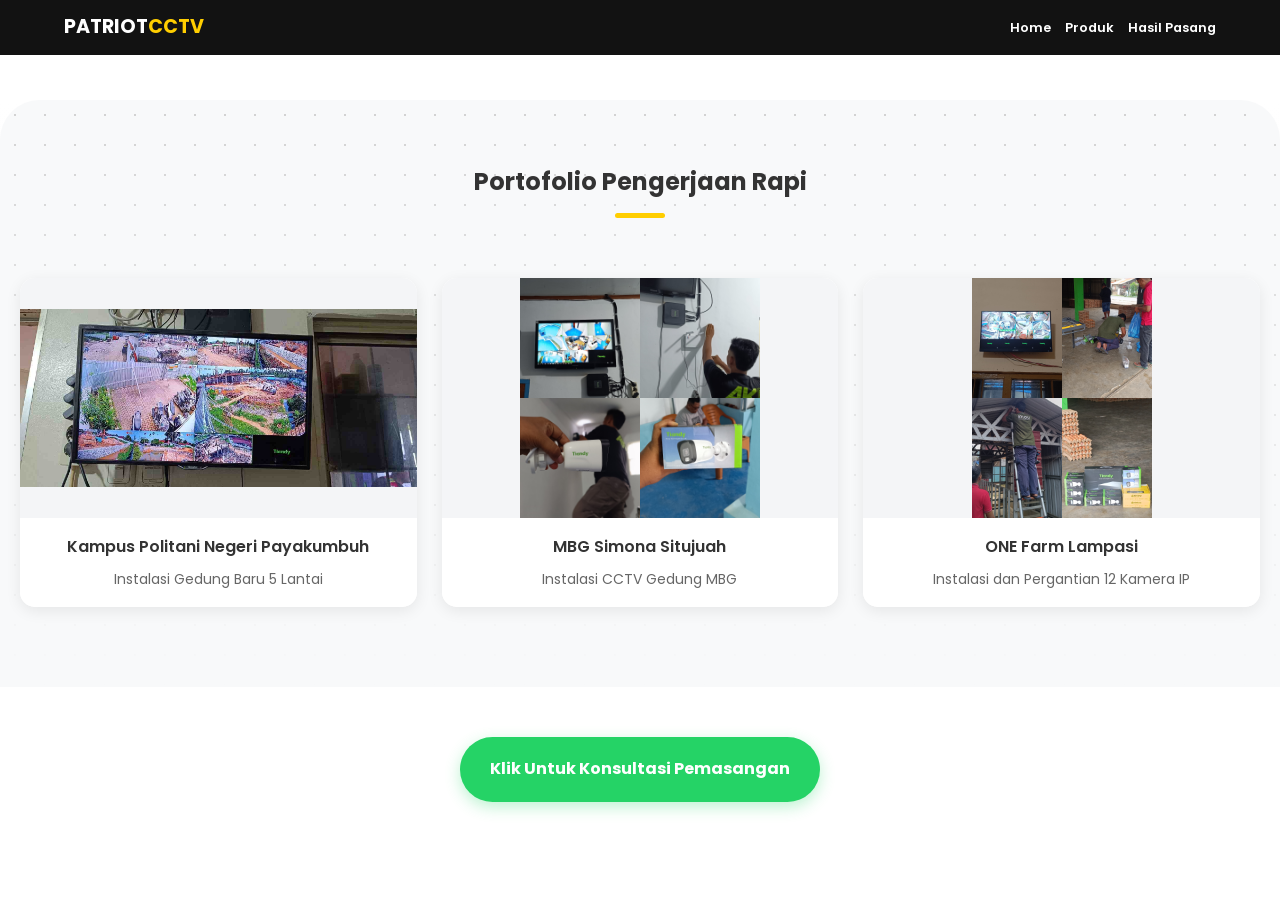
<file: hasil-pemasangan.html>
<!DOCTYPE html>
<html lang="id">
<head>
    <meta charset="UTF-8">
    <meta name="viewport" content="width=device-width, initial-scale=1.0, maximum-scale=1.0, user-scalable=no">
    <title>Hasil Pasang | Patriot CCTV</title>
    <link href="https://fonts.googleapis.com/css2?family=Poppins:wght@400;600;700&display=swap" rel="stylesheet">
    <link rel="stylesheet" href="style.css">
</head>
<body>
    <!-- Navbar Atas -->
    <header class="navbar scrolled">
        <div class="logo">PATRIOT<span>CCTV</span></div>
        <nav>
            <a href="index.html">Home</a>
            <a href="produk.html">Produk</a>
            <a href="hasil-pemasangan.html">Hasil Pasang</a>
        </nav>
    </header>

    <section class="container" style="margin-top: 100px;">
        <div class="section-title reveal">
            <h2>Portofolio Pengerjaan Rapi</h2>
            <div class="line"></div>
        </div>
        
        <div class="gallery-grid">
            <!-- Proyek 1 -->
            <div class="gallery-item reveal">
                <div class="img-container" onclick="openModal('Images/Proyek1.jpg', 'Kampus Politani Negeri Payakumbuh')">
                    <img src="Images/Proyek1.jpg" alt="Pemasangan CCTV Politani Payakumbuh"> 
                </div>
                <div class="gallery-overlay">
                    <h3>Kampus Politani Negeri Payakumbuh</h3> 
                    <p>Instalasi Gedung Baru 5 Lantai</p>
                </div>
            </div>
            
            <!-- Proyek 2 -->
            <div class="gallery-item reveal">
                <div class="img-container" onclick="openModal('Images/Proyek2.jpg', 'MBG Simona Situjuah')">
                    <img src="Images/Proyek2.jpg" alt="Pemasangan CCTV MBG Situjuah Limo Nagari"> 
                </div>
                <div class="gallery-overlay">
                    <h3>MBG Simona Situjuah</h3> 
                    <p>Instalasi CCTV Gedung MBG</p>
                </div>
            </div>

            <!-- Proyek 3 -->
            <div class="gallery-item reveal">
                <div class="img-container" onclick="openModal('Images/Proyek3.jpg', 'ONE Farm Lampasi')">
                    <img src="Images/Proyek3.jpg" alt="Pemasangan CCTV ONE Farm Lampasi"> 
                </div>
                <div class="gallery-overlay">
                    <h3>ONE Farm Lampasi</h3> 
                    <p>Instalasi dan Pergantian 12 Kamera IP</p>
                </div>
            </div>
        </div>
    </section>

    <div class="center-btn reveal" style="margin-top: 50px; margin-bottom: 50px; text-align: center;">
        <a href="https://wa.me/6281267525093" class="btn-wa-large">Klik Untuk Konsultasi Pemasangan</a>
    </div>

    <!-- Struktur Modal Pop-Up Mengambang -->
    <div id="imageModal" class="modal" onclick="closeModal()">
        <span class="close-modal">&times;</span>
        <img class="modal-content" id="modalImg" onclick="event.stopPropagation()">
        <div id="caption" onclick="event.stopPropagation()"></div>
    </div>
    
    <script>
        // Membuka modal dengan display: flex agar posisinya otomatis pas di tengah layar (ala VC)
        function openModal(imgSrc, captionText) {
            const modal = document.getElementById("imageModal");
            const modalImg = document.getElementById("modalImg");
            const caption = document.getElementById("caption");
            
            modal.style.setProperty("display", "flex", "important");
            modalImg.src = imgSrc;
            caption.innerHTML = captionText;
        }

        // Menutup modal
        function closeModal() {
            document.getElementById("imageModal").style.display = "none";
        }
    </script>
    <script src="script.js"></script>
</body>
</html>
</file>
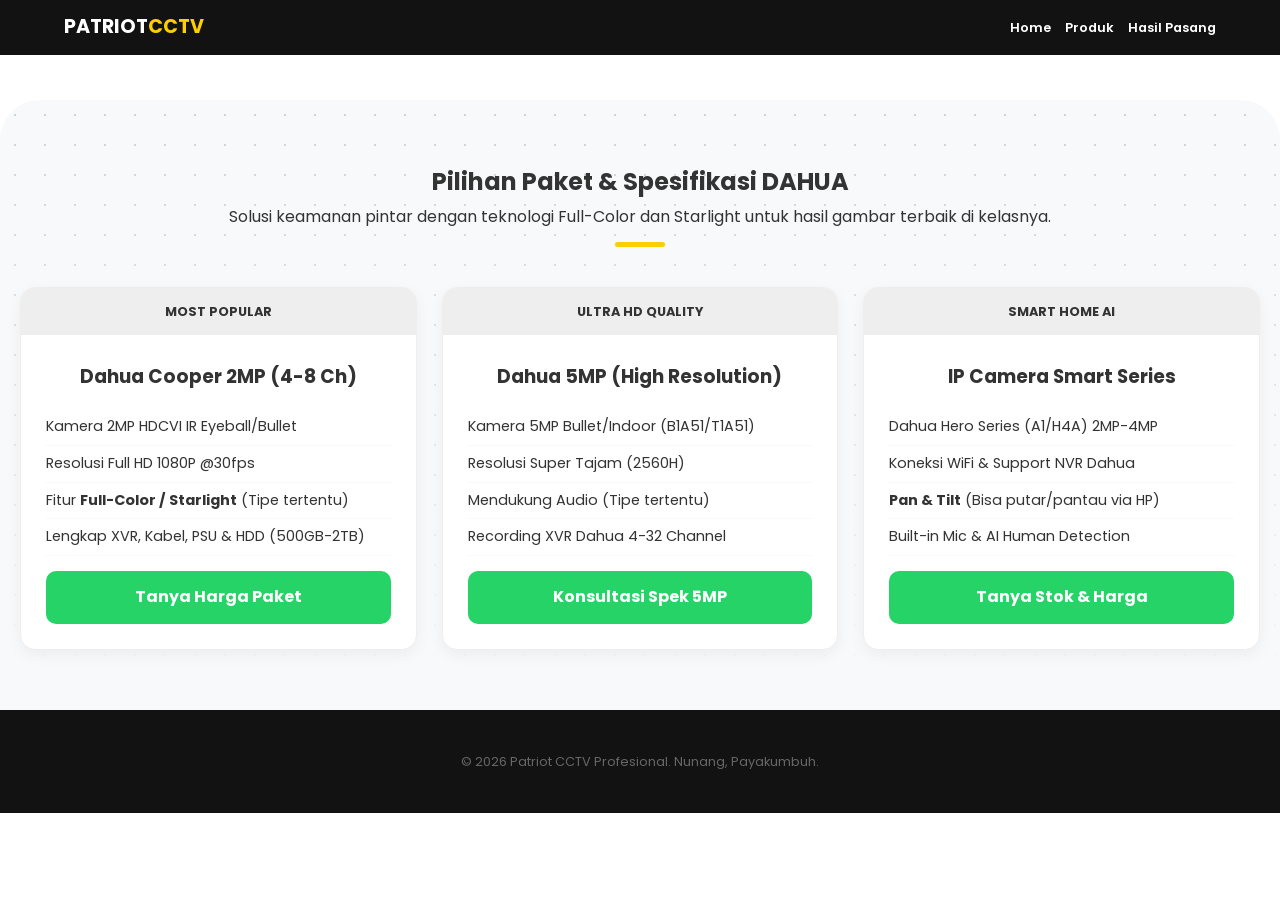
<file: produk-dahua.html>
<!DOCTYPE html>
<html lang="id">
<head>
    <meta charset="UTF-8">
    <meta name="viewport" content="width=device-width, initial-scale=1.0">
    <title>Katalog Dahua | Patriot CCTV</title>
    <link href="https://fonts.googleapis.com/css2?family=Poppins:wght@400;600;700&display=swap" rel="stylesheet">
    <link rel="stylesheet" href="style.css">
</head>
<body>
    <header class="navbar scrolled">
        <div class="logo">PATRIOT<span>CCTV</span></div>
        <nav>
            <a href="index.html">Home</a>
            <a href="produk.html">Produk</a>
            <a href="hasil-pemasangan.html">Hasil Pasang</a>
        </nav>
    </header>

    <section class="container" style="margin-top: 100px;">
        <div class="section-title reveal">
            <h2>Pilihan Paket & Spesifikasi DAHUA</h2>
            <p>Solusi keamanan pintar dengan teknologi Full-Color dan Starlight untuk hasil gambar terbaik di kelasnya.</p>
            <div class="line"></div>
        </div>

        <div class="grid">
            <div class="product-card reveal">
                <div class="card-header">MOST POPULAR</div>
                <div class="product-info">
                    <h3>Dahua Cooper 2MP (4-8 Ch)</h3>
                    <ul class="spec-list">
                        <li>Kamera 2MP HDCVI IR Eyeball/Bullet</li>
                        <li>Resolusi Full HD 1080P @30fps</li>
                        <li>Fitur <strong>Full-Color / Starlight</strong> (Tipe tertentu)</li>
                        <li>Lengkap XVR, Kabel, PSU & HDD (500GB-2TB)</li>
                    </ul>
                    <a href="https://wa.me/6281267525093?text=Halo%20Patriot%20CCTV,%20saya%20mau%20tanya%20Paket%20Dahua%20Cooper%202MP" class="btn-wa">Tanya Harga Paket</a>
                </div>
            </div>

            <div class="product-card reveal">
                <div class="card-header">ULTRA HD QUALITY</div>
                <div class="product-info">
                    <h3>Dahua 5MP (High Resolution)</h3>
                    <ul class="spec-list">
                        <li>Kamera 5MP Bullet/Indoor (B1A51/T1A51)</li>
                        <li>Resolusi Super Tajam (2560H)</li>
                        <li>Mendukung Audio (Tipe tertentu)</li>
                        <li>Recording XVR Dahua 4-32 Channel</li>
                    </ul>
                    <a href="https://wa.me/6281267525093?text=Halo%20Patriot%20CCTV,%20saya%20mau%20tanya%20Paket%20Dahua%205MP%20High%20Res" class="btn-wa">Konsultasi Spek 5MP</a>
                </div>
            </div>

            <div class="product-card reveal">
                <div class="card-header">SMART HOME AI</div>
                <div class="product-info">
                    <h3>IP Camera Smart Series</h3>
                    <ul class="spec-list">
                        <li>Dahua Hero Series (A1/H4A) 2MP-4MP</li>
                        <li>Koneksi WiFi & Support NVR Dahua</li>
                        <li><strong>Pan & Tilt</strong> (Bisa putar/pantau via HP)</li>
                        <li>Built-in Mic & AI Human Detection</li>
                    </ul>
                    <a href="https://wa.me/6281267525093?text=Halo%20Patriot%20CCTV,%20saya%20mau%20tanya%20IP%20Camera%20Dahua%20Smart%20Series" class="btn-wa">Tanya Stok & Harga</a>
                </div>
            </div>
        </div>
    </section>

    <footer><p>© 2026 Patriot CCTV Profesional. Nunang, Payakumbuh.</p></footer>
    <script src="script.js"></script>
</body>
</html>
</file>
<file: style.css>
:root { --primary: #ffce00; --dark: #121212; --light: #f8f9fa; --success: #25d366; }
* { margin: 0; padding: 0; box-sizing: border-box; }

body { 
    font-family: 'Poppins', sans-serif; 
    line-height: 1.8; 
    background: #fff; color: #333; overflow-x: hidden; 
}

/* NAVBAR */
.navbar { 
    display: flex; justify-content: space-between; align-items: center; 
    padding: 15px 5%; position: fixed; width: 100%; top: 0; z-index: 1000; 
    transition: 0.4s ease; background: rgba(0,0,0,0.6);
}
.navbar.scrolled { background: var(--dark); padding: 10px 5%; }
.logo { color: #fff; font-size: 1.2rem; font-weight: 700; }
.logo span { color: var(--primary); }
nav a { color: #fff; text-decoration: none; margin-left: 10px; font-weight: 600; font-size: 0.8rem; }

/* HERO */
.hero {
    height: 100vh;
    background: linear-gradient(rgba(0,0,0,0.4), rgba(0,0,0,0.7)), 
                url('Images/owner.jpg') no-repeat center center/cover !important;
    display: flex;
    flex-direction: column;
    align-items: center;
    justify-content: center;
    text-align: center;
    color: #fff;
}
.hero h1 {
    font-size: 2.5rem;
    color: #ffce00;
    text-shadow: 2px 2px 10px rgba(0, 0, 0, 0.8);
    line-height: 1.2;
    margin-bottom: 15px;
    font-weight: 800;
}

.hero p {
    font-size: 1.1rem;
    color: #ffffff;
    text-shadow: 1px 1px 5px rgba(0, 0, 0, 0.8);
    margin-bottom: 30px;
    font-weight: 400;
}

/* LAYOUT UMUM */
.container { 
    padding: 60px 20px;
    background-color: #f8f9fa;
    background-image: radial-gradient(#d1d1d1 1px, transparent 1px);
    background-size: 30px 30px;
    border-radius: 40px 40px 0 0;
    margin-top: 80px;
    position: relative;
}
.container::before {
    content: "";
    position: absolute;
    top: 0; left: 0; right: 0; bottom: 0;
    background: linear-gradient(to bottom, rgba(248,249,250,0) 0%, rgba(248,249,250,1) 100%);
    pointer-events: none;
}

.bg-light { background: var(--light); }
.section-title { text-align: center; margin-bottom: 40px; }
.line { width: 50px; height: 5px; background: var(--primary); margin: 10px auto; border-radius: 10px; }

/* GRID & FEATURES */
.grid { display: grid; grid-template-columns: repeat(auto-fit, minmax(280px, 1fr)); gap: 25px; }
.box-dark-feature { background: var(--dark); color: #fff; padding: 35px; border-radius: 15px; border-bottom: 4px solid var(--primary); }
.box-dark-feature h3 { color: var(--primary); margin-bottom: 15px; font-size: 1.1rem; }
.box-dark-feature p { font-size: 0.9rem; color: #aaa; }

.edu-content { display: flex; align-items: center; gap: 40px; flex-wrap: wrap; }
.edu-text, .edu-img { flex: 1; min-width: 300px; }
.edu-img img { width: 100%; border-radius: 15px; box-shadow: 0 10px 20px rgba(0,0,0,0.1); }
.edu-list { list-style: none; margin-top: 15px; }
.edu-list li { margin-bottom: 10px; font-weight: 600; font-size: 0.9rem; }

/* PRODUCTS */
.product-card { background: #fff; border-radius: 15px; border: 1px solid #eee; overflow: hidden; text-align: center; box-shadow: 0 5px 15px rgba(0,0,0,0.05); }
.card-header { background: #eee; padding: 12px; font-weight: 700; font-size: 0.8rem; }
.best-seller { background: var(--primary); color: #000; }
.product-info { padding: 25px; }
.spec-list { list-style: none; text-align: left; margin: 15px 0; font-size: 0.9rem; }
.spec-list li { padding: 5px 0; border-bottom: 1px solid #f9f9f9; }

/* BUTTONS */
.btn-main { background: var(--primary); color: #000; padding: 12px 25px; border-radius: 50px; text-decoration: none; font-weight: 700; font-size: 0.9rem; display: inline-block; }
.btn-outline-white { border: 2px solid #fff; color: #fff; padding: 10px 20px; border-radius: 50px; text-decoration: none; font-weight: 600; display: inline-block; margin-top: 10px; font-size: 0.8rem; }
.btn-wa { background: var(--success); color: #fff; text-decoration: none; padding: 12px; display: block; border-radius: 10px; font-weight: 700; margin-top: 10px; }
.btn-wa-large { background: var(--success); color: #fff; text-decoration: none; padding: 18px 30px; border-radius: 50px; font-weight: 700; display: inline-block; box-shadow: 0 5px 15px rgba(37,211,102,0.3); }
.center-btn { text-align: center; margin-top: 40px; }

/* FLOATING WA */
.floating-wa { position: fixed; bottom: 25px; right: 25px; background: var(--success); color: #fff; padding: 12px 20px; border-radius: 50px; display: flex; align-items: center; text-decoration: none; z-index: 2000; font-weight: 700; font-size: 0.8rem; box-shadow: 0 5px 15px rgba(0,0,0,0.3); }
.floating-wa img { width: 20px; margin-left: 8px; }

.map-wrapper { height: 350px; border-radius: 15px; overflow: hidden; }
.map-wrapper iframe { width: 100%; height: 100%; border: none; }
footer { background: var(--dark); color: #666; padding: 40px; text-align: center; font-size: 0.8rem; }

.reveal { opacity: 0; transform: translateY(30px); transition: 1s ease; }
.reveal.active { opacity: 1; transform: translateY(0); }

@media (max-width: 768px) {
    .container { padding: 40px 5%; }
    .hero h1 { font-size: 1.6rem; }
    .btn-outline-white { display: block; margin: 15px 0 0 0; }
}

/* DROPDOWN & BRAND CARD */
.dropdown{display:inline-block;position:relative}
.dropdown-content{display:none;position:absolute;background-color:#121212;min-width:150px;box-shadow:0 8px 16px rgba(0,0,0,.5);z-index:1001;border-radius:8px;border:1px solid #333;padding:10px 0}
.dropdown-content a{color:#fff!important;padding:10px 20px;display:block;margin:0!important;font-size:.8rem;border-bottom:1px solid #222}
.dropdown-content a:hover{background-color:var(--primary);color:#000!important}
.dropdown:hover .dropdown-content{display:block}

.brand-card{text-decoration:none;color:inherit;background:#ffffff;border-radius:20px;overflow:hidden;box-shadow:0 15px 35px rgba(0,0,0,0.1)!important;border:1px solid rgba(0,0,0,0.05);transition:.4s;display:block;z-index:1}
.brand-card:hover{transform:translateY(-10px);box-shadow:0 15px 40px rgba(0,0,0,.1)}
.brand-img{width:100%;height:200px;overflow:hidden}
.brand-img img{width:100%;height:100%;object-fit:cover;transition:.5s}
.brand-info{padding:25px}
.brand-info h3{font-size:1.4rem;margin-bottom:10px;font-weight:700}
.btn-sm{color:var(--primary);font-weight:700;font-size:.9rem}

/* CLIENT LOGOS */
.client-logos {
    display: flex;
    justify-content: center;
    align-items: center;
    flex-wrap: wrap;
    gap: 40px;
    padding: 20px 0;
}
.client-logos img, 
.client-item img {
    filter: none !important;
    -webkit-filter: grayscale(0) !important;
    opacity: 1 !important;
    height: 50px;
    width: auto;
    transform: none !important;
    transition: none !important;
}
@media (max-width: 768px) {
    .client-logos img { height: 35px !important; }
}

.logo-grid {
    display: grid;
    grid-template-columns: repeat(auto-fit, minmax(140px, 1fr));
    gap: 20px;
    align-items: center;
}

.client-wrapper {
    display: flex;
    flex-wrap: wrap;
    justify-content: center;
    align-items: center;
    gap: 15px;
    margin-top: 40px;
    padding: 0 10px;
}
.logo-item {
    flex: 0 1 calc(50% - 20px);
    max-width: 180px; 
    background: #fff;
    padding: 15px;
    border-radius: 12px;
    text-align: center;
    box-shadow: 0 4px 12px rgba(0,0,0,0.08);
    transition: all 0.3s ease;
}
.logo-item img {
    width: 100%;
    height: 80px; 
    object-fit: contain;
    margin-bottom: 8px;
}
.logo-item p {
    font-size: 13px;
    font-weight: bold;
    color: #333;
    margin: 0;
}
@media (min-width: 768px) {
    .logo-item { flex: 0 1 calc(20% - 20px); }
}

@media (max-width:768px){
    .dropdown-content{position:static;background-color:#1a1a1a;box-shadow:none;border:none;padding-left:20px}
    .grid{gap:25px;padding:0 10px}
}

/* --- GALERI RAPI --- */
.gallery-grid { 
    display: grid; 
    grid-template-columns: repeat(auto-fit, minmax(280px, 1fr)); 
    gap: 25px; 
    padding: 20px 0;
}
.gallery-item { 
    background: #fff;
    border-radius: 15px; 
    overflow: hidden; 
    box-shadow: 0 4px 15px rgba(0,0,0,0.08);
    transition: transform 0.3s ease;
}
.gallery-item:hover {
    transform: translateY(-5px);
}

.img-container {
    width: 100%;
    height: 240px;
    background-color: #f4f5f7;
    display: flex;
    align-items: center;
    justify-content: center;
    cursor: pointer;
    overflow: hidden;
}
.img-container img { 
    width: 100%; 
    height: 100%; 
    object-fit: contain; 
    transition: transform 0.4s ease; 
}
.gallery-item:hover .img-container img {
    transform: scale(1.03);
}

.gallery-overlay { 
    padding: 15px;
    background: #fff;
    text-align: center;
}
.gallery-overlay h3 {
    font-size: 16px;
    font-weight: 600;
    color: #333;
    margin-bottom: 5px;
}
.gallery-overlay p {
    font-size: 14px;
    color: #666;
    margin: 0;
}

/* --- STYLING MODAL MENGAMBANG DI TENGAH (ALA VIDEO CALL) --- */
.modal {
    display: none; /* Awalnya tersembunyi total */
    position: fixed !important;
    z-index: 99999 !important;
    left: 0;
    top: 0;
    width: 100vw;
    height: 100vh;
    background-color: rgba(0, 0, 0, 0.85) !important;
    align-items: center;
    justify-content: center;
    padding: 20px;
    box-sizing: border-box;
}

.modal-content {
    max-width: 85% !important;
    max-height: 80vh !important;
    width: auto !important;
    height: auto !important;
    object-fit: contain !important;
    border-radius: 12px;
    box-shadow: 0 15px 35px rgba(0, 0, 0, 0.6);
    background: #fff;
    padding: 5px;
    display: block;
    margin: auto;
}

#caption {
    position: absolute;
    bottom: 25px;
    left: 0;
    width: 100%;
    text-align: center;
    color: #fff;
    font-size: 14px;
    font-family: 'Poppins', sans-serif;
    text-shadow: 1px 1px 3px rgba(0,0,0,0.8);
}

.close-modal {
    position: absolute;
    top: 20px;
    right: 25px;
    color: #fff;
    font-size: 28px;
    font-weight: bold;
    cursor: pointer;
    background: rgba(0, 0, 0, 0.6);
    width: 38px;
    height: 38px;
    border-radius: 50%;
    display: flex;
    align-items: center;
    justify-content: center;
    transition: 0.3s;
    z-index: 100000;
}

.close-modal:hover {
    background: var(--primary);
    color: #000;
}
</file>
